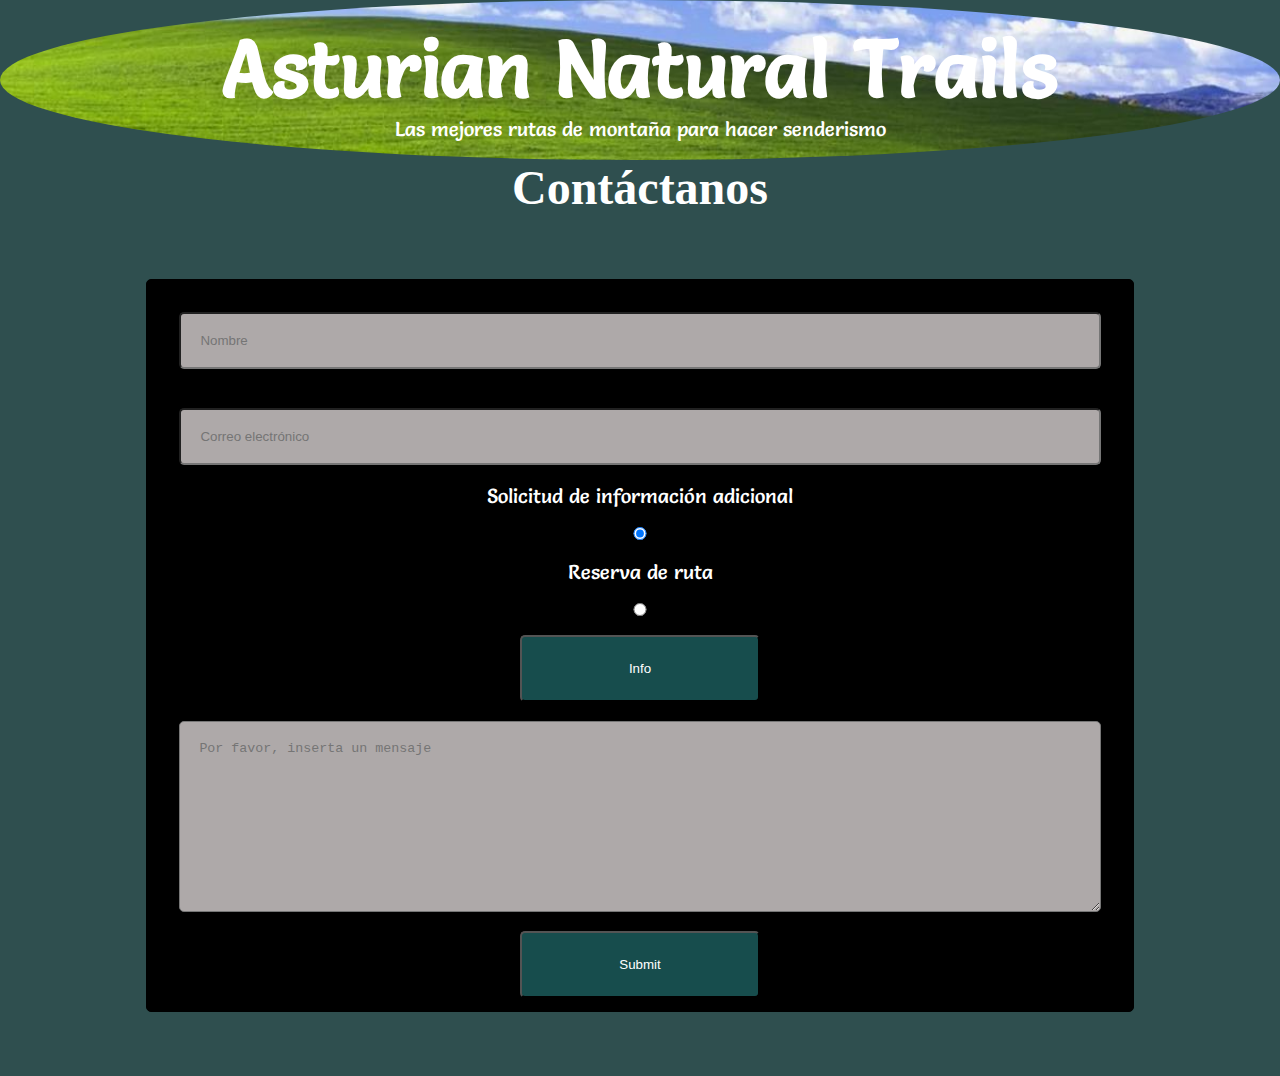
<file: index.html>
<!DOCTYPE html>
<html lang="en">
<head>
    <meta charset="UTF-8">
    <meta name="viewport" content="width=device-width, initial-scale=1.0">
    <title>Examen Tema 5</title>
    <link rel="shortcut icon" href="favicon.ico" type="image/x-icon">
    <link rel="stylesheet" href="/styles/style.css">
</head>
<body>
 <header class="hero-container">
    <div class="hero-body">
        <h1>Asturian Natural Trails</h1>
        <span>Las mejores rutas de montaña para hacer senderismo</span>
    </div>
</header>
 
 <section class="container">
    <h2>Contáctanos</h2>
    <form action="/templates/envio.html" class="formulario" id="formulario" class="formulario" method="get">
        <input type="text"class="nombre" id="nombre" name="nombre" placeholder="Nombre">

        <input type="text"class="correo" id="correo" name="correo" placeholder="Correo electrónico">

        <span>Solicitud de información adicional</span>
        <input type="radio" name="solicitud" id="solicitud-1" checked>
        <span>Reserva de ruta</span>
        <input type="radio" name="solicitud" id="solicitud-2">
        <button id="info" class="info">Info</button>

        <textarea name="mensaje" id="mensaje" cols="30" rows="10" placeholder="Por favor, inserta un mensaje"></textarea>

        <input type="submit" id="enviar">

        <ul class="errores" id="errores">
        </ul>

    </form>
 </section>
 <script src="/scripts/main.js"></script>
</body>
</html>
</file>
<file: styles/style.css>
@import url(
'https://fonts.googleapis.com/css2?family=Instrument+Serif&family=Salsa&display=swap'
);

:root{
    --h1-font-size: 5em;
    --span-font-size: 1.25em;
    --span-text-align: center;
    --span-font-family: 'Salsa';
    --h1-font-family: 'Salsa';
}

@media screen and (max-width: 800px) {
    :root{
        --h1-font-size: 2em;
        --span-font-size: 1em;
        --span-text-align: center;
        --span-font-family: 'Salsa';
        --h1-font-family: 'Salsa';
    }
}

@media screen and (max-width: 280px) {
    :root{
        --h1-font-size: 1em;
        --span-font-size: 0.5em;
        --span-text-align: center;
        --span-font-family: 'Salsa';
        --h1-font-family: 'Salsa';
    }
}

*, 
::before, 
::after{
    margin: 0;
    color: white;
}

.hero-container{
    font-family: 'Franklin Gothic Medium', 'Arial Narrow', Arial, sans-serif;
    display: flex;
    flex-direction: column;
    align-items: center;
    justify-content: center;
    background: url('/img/paisaje.jpg') center/cover;
    clip-path: ellipse();
    position: relative;
    
}
.hero-body{
    position: relative;
    width: 100%;
    height: 10em;
    display: flex;
    flex-direction: column;
    align-items: center;
    justify-content: center;
    
}
.hero-container::before{
    content: "";
    position: absolute;
}

.hero-body::before{
    content: "";
    position: absolute;
    background-color: black;
    opacity: 0.7;
}

body {
    font-family:Georgia, 'Times New Roman', Times, serif;
    background-color: darkslategrey;

}
.container{
    display: flex;
    flex-direction: column;
    align-items: center;
    justify-content: center;
    
}
.formulario{
    display: flex;
    flex-direction: column; 
    border: 1px solid black;
    width: 75%;
    margin:5% 25%;
    padding: 1%;
    background-color: black;
    border-radius: 5px;
    box-shadow: 5% rgb(174, 169, 169);
}
h1{
    font-size: var(--h1-font-size);
    font-family: var(--h1-font-family);
}
h2{
    font-size: 3em;
}
span {
    font-size: var(--span-font-size);
    text-align: var(--span-text-align);
    font-family: var(--span-font-family);
    
}

input, textarea{
    padding: 2%;
    margin: 2%;
    background-color: rgb(174, 169, 169);
    border-radius: 5px;
}
button, input[type="submit"]{
    background-color: rgb(23, 77, 77);
    width: 25%;
    margin: auto;
    border-radius: 5px;
    padding: 2.5%;
    cursor: pointer;
}

li{
    color: red;

}
</file>
